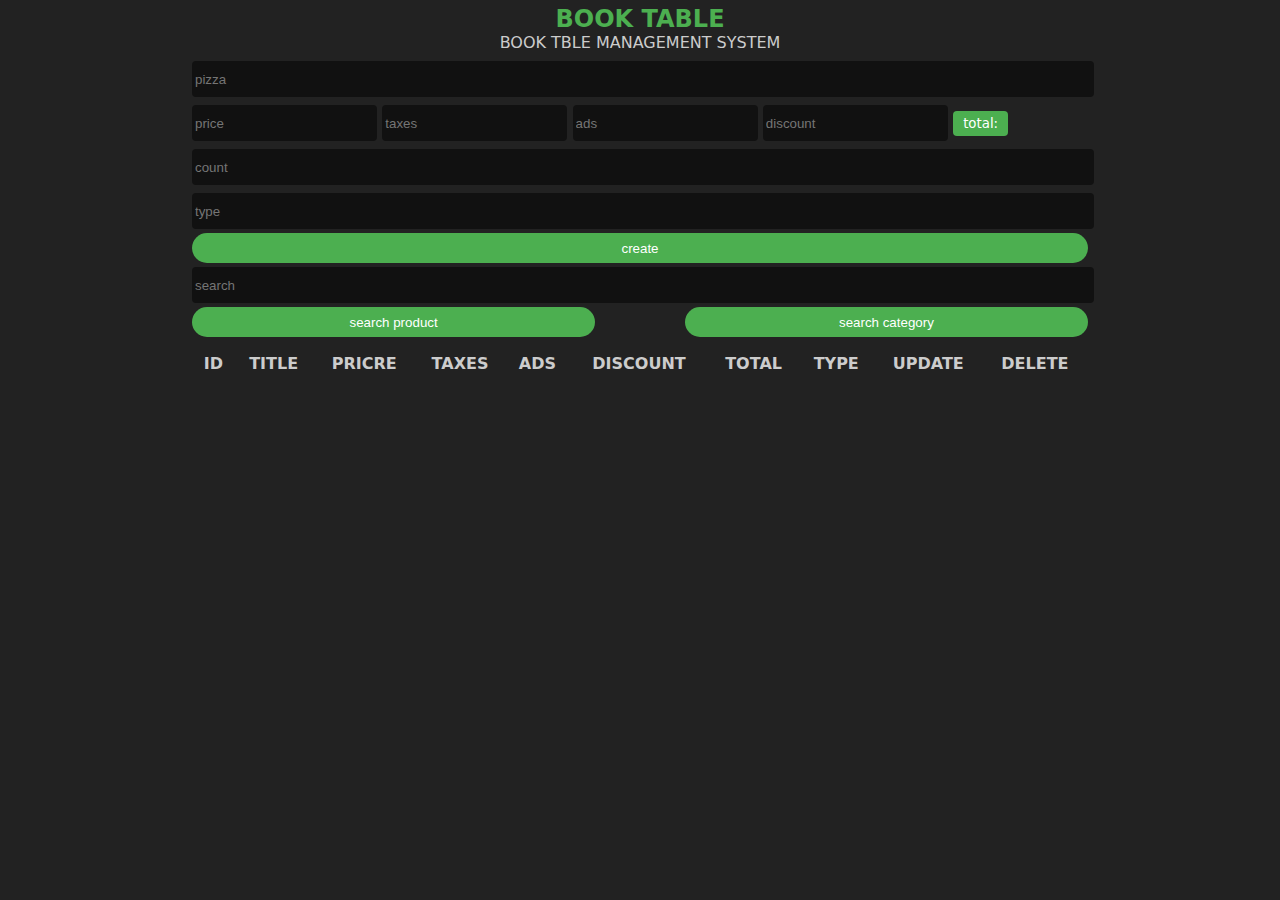
<file: book table/booktable.html>
<!DOCTYPE html>
<html lang="en">
<head>
    <meta charset="UTF-8">
    <meta name="viewport" content="width=device-width, initial-scale=1.0">
    <meta name="description" content="Cruds">
    <title>booktable</title>
    <link rel="stylesheet" href="style.css">
</head>
<body>
    <div class="cruds">
    <div class="head">
        <h2>book table</h2> 
        <p>book tble management system</p>
    </div>


    <div class="inputs">
        <input type="text"  id ="product"placeholder="pizza">
        <div class="price">
            <input  onkeyup="getTotal()"type="number" id="price" placeholder="price">
            <input  onkeyup="getTotal()" type="number" id="taxes" placeholder="taxes">
            <input  onkeyup="getTotal()" type="number" id="ads" placeholder="ads">
            <input   onkeyup="getTotal()"type="number" id="discount" placeholder="discount">
            <small id="total"> </small>
        </div>
       <input type="number" id="count" placeholder="count">
       <input type="text"  id="category" placeholder="type">
       <button id="submit">create</button>
    </div>
    <div class="outputs">
        <div class="search">
            <input type="text" id="search" placeholder="search">
            <div class="btn">
                <button oninput="searchProduct(this.value)" id="searchproduct" placeholder="searchproduct">search product</button>
                <button id="searchcategory" placeholder="searchcategory">search category</button>
            </div>
        </div>
        <table>
            <tr>
                <th>id</th>
                <th>title</th>
                <th>pricre</th>
                <th>taxes</th>
                <th>ads</th>
                <th>discount</th>
                <th>total</th>
                <th>type</th>
                <th>update</th>
                <th>delete</th>

            </tr>
            <tbody id="tbody">
               
            </tbody>
        </table>
    </div>
    <script  src="master.js"></script>
</body>
</html>
</file>
<file: book table/style.css>
:root{
    --main-color:#4caf50;
}
*{
    margin: 0;
    padding: 0;
}
body{
    font-family:system-ui;
    scroll-behavior: smooth;
    background-color: #222;
    color:#ccc;

    
}
.cruds{
    width: 70%;
    margin: auto;
}
/* start head */
.head{
text-align: center;
text-transform:uppercase ;
padding: 5px 0;
}
.head h2{
    color:var(--main-color)
}
/* end head */
/* start inputs */
.inputs input{
    width: 100%;
    outline: none;
    border:none;
    height: 30px;
    margin: 4px 0;
    background-color: #111;
    border-radius: 4px;
    padding: 3px;
    color: #fff;
   
    
}
.inputs input:focus{
    background-color:   var(--main-color);
    transform: scale(1.1);
    color:#fff;
}
.inputs .price input{
    width: 20%;

}
#total{
    background-color: var(--main-color);
    padding: 5px 10px;
    border-radius: 4px;
    color: #fff;

}
#total::before{
    content: "total:";
}
.inputs button{
    width: 100%;
    height: 30px;
    outline: none;
    border: none;
    background-color: var(--main-color);
    border-radius: 20px;
    transition: 0.5s;
    cursor: pointer;
}
button:hover{
    background-color: #69e26d;
    transform: scale(1.1);
    letter-spacing: 1px;
}
/* end inputs */
/* start outputs */
.outputs input{
    width: 100%;
    outline: none;
    border:none;
    height: 30px;
    margin: 4px 0;
    background-color: #111;
    border-radius: 4px;
    padding: 3px;
   
    
}
.outputs input:focus{
    background-color:   var(--main-color);
    transform: scale(1.1);
    color:#fff;
}
.outputs .btn{
 display: flex;
 justify-content: space-between;
}
.outputs .btn button{
    width: 45%;
    height: 30px;
    background-color: var(--main-color);
    border:none ;
    outline: none;
    cursor: pointer;
    border-radius: 20px;
}
button:hover{
    background-color: #69e26d;
    transform: scale(1.1);
    letter-spacing: 1px;
}
button{
    
    height: 30px;
    background-color: var(--main-color);
    border:none ;
    outline: none;
    cursor: pointer;
    
    border-radius: 20px;
    padding: 0 10px;
    color:#fff
}
table{
    width: 100%;
    text-align: center;
    margin: 10px 0;
}
table th{
    text-transform: uppercase;
}
th,td{
    padding: 5px;
}


/* end outputs */
</file>
